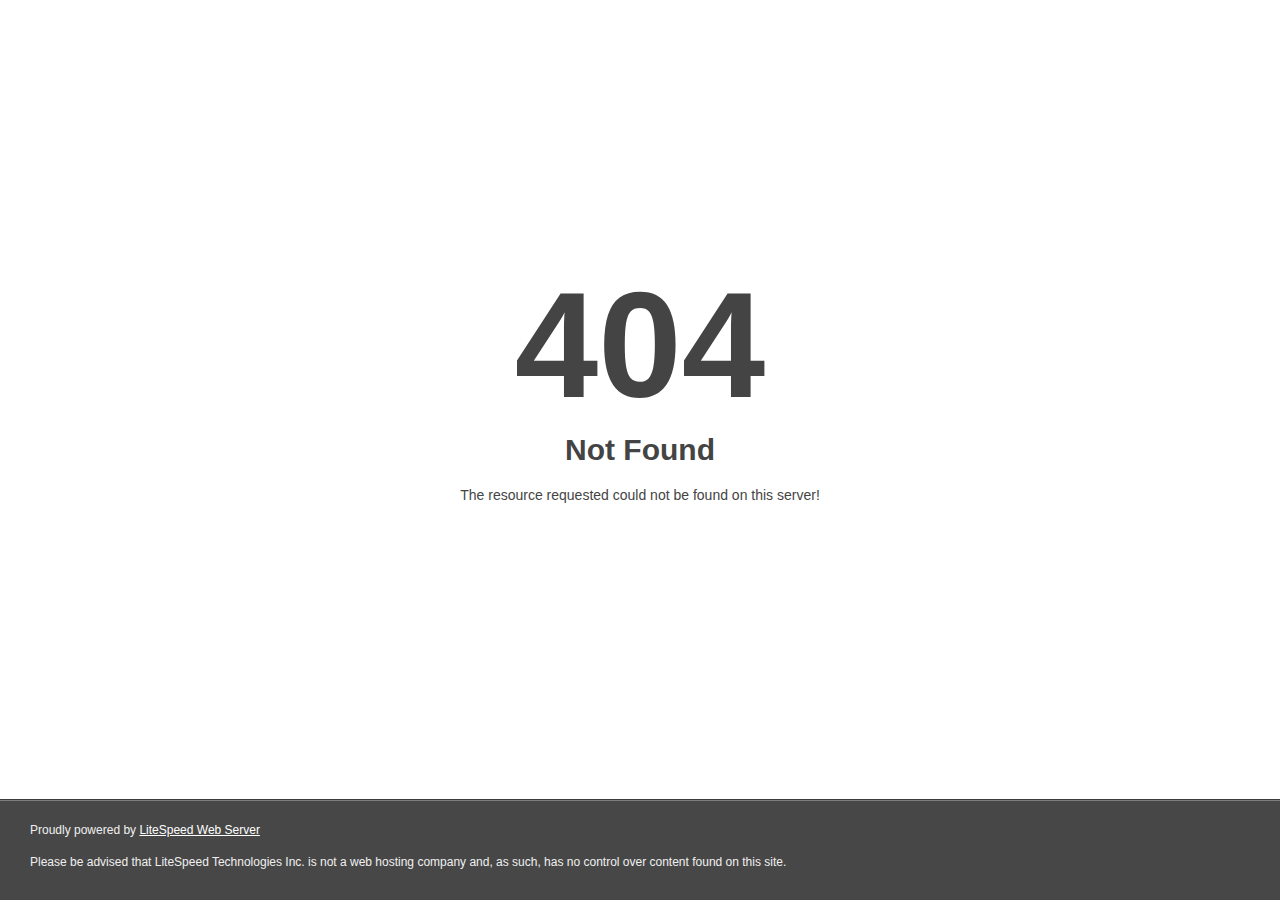
<file: contact3.html>
<!DOCTYPE html>
<html style="height:100%">

<!-- contact3.html31:39 -->
<head><title> 404 Not Found
</title></head>
<body style="color: #444; margin:0;font: normal 14px/20px Arial, Helvetica, sans-serif; height:100%; background-color: #fff;">
<div style="height:auto; min-height:100%; ">     <div style="text-align: center; width:800px; margin-left: -400px; position:absolute; top: 30%; left:50%;">
        <h1 style="margin:0; font-size:150px; line-height:150px; font-weight:bold;">404</h1>
<h2 style="margin-top:20px;font-size: 30px;">Not Found
</h2>
<p>The resource requested could not be found on this server!</p>
</div></div><div style="color:#f0f0f0; font-size:12px;margin:auto;padding:0px 30px 0px 30px;position:relative;clear:both;height:100px;margin-top:-101px;background-color:#474747;border-top: 1px solid rgba(0,0,0,0.15);box-shadow: 0 1px 0 rgba(255, 255, 255, 0.3) inset;">
<br>Proudly powered by  <a style="color:#fff;" href="http://www.litespeedtech.com/error-page">LiteSpeed Web Server</a><p>Please be advised that LiteSpeed Technologies Inc. is not a web hosting company and, as such, has no control over content found on this site.</p></div></body>
<!-- contact3.html31:39 -->
</html>
</file>
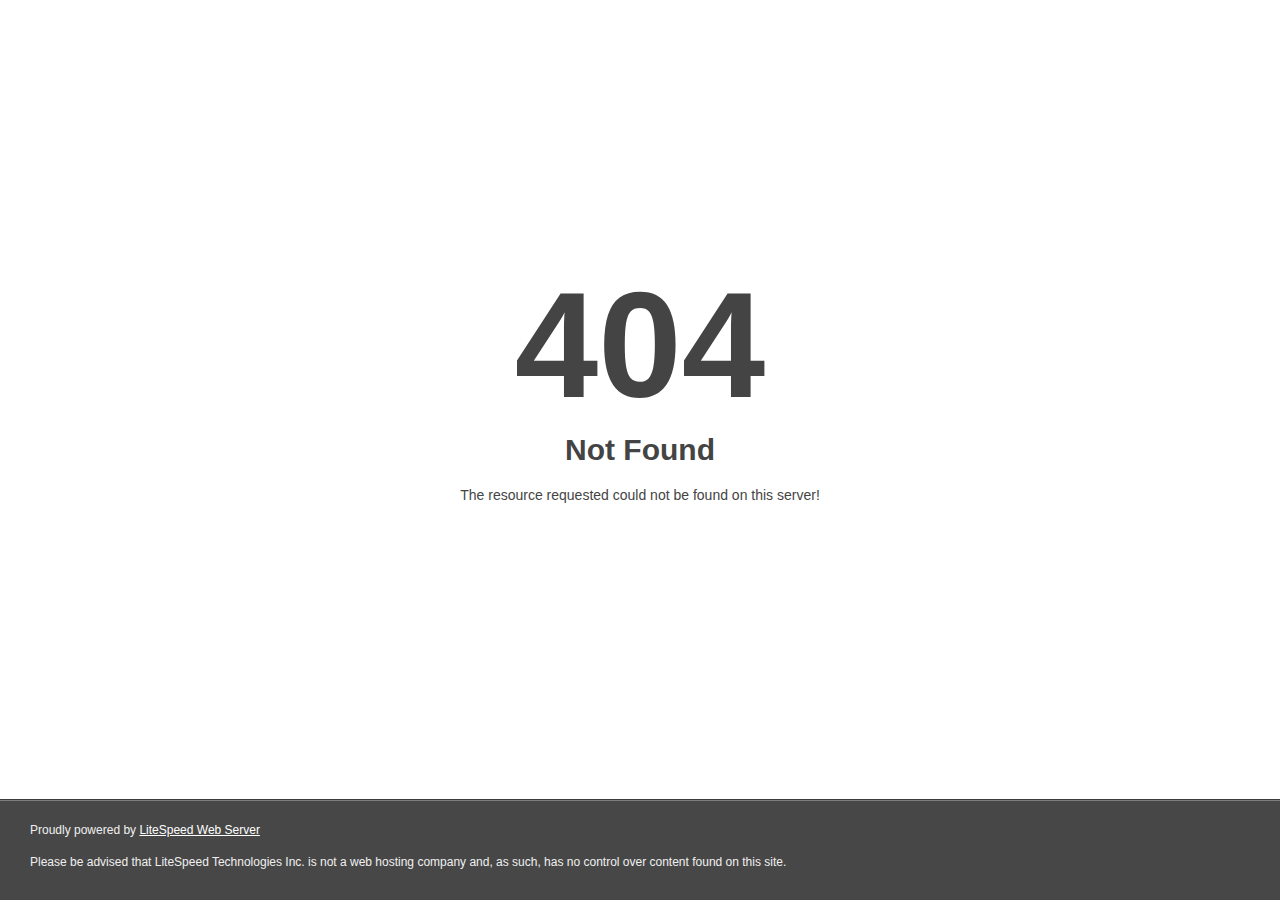
<file: contact4.html>
<!DOCTYPE html>
<html style="height:100%">

<!-- contact4.html31:39 -->
<head><title> 404 Not Found
</title></head>
<body style="color: #444; margin:0;font: normal 14px/20px Arial, Helvetica, sans-serif; height:100%; background-color: #fff;">
<div style="height:auto; min-height:100%; ">     <div style="text-align: center; width:800px; margin-left: -400px; position:absolute; top: 30%; left:50%;">
        <h1 style="margin:0; font-size:150px; line-height:150px; font-weight:bold;">404</h1>
<h2 style="margin-top:20px;font-size: 30px;">Not Found
</h2>
<p>The resource requested could not be found on this server!</p>
</div></div><div style="color:#f0f0f0; font-size:12px;margin:auto;padding:0px 30px 0px 30px;position:relative;clear:both;height:100px;margin-top:-101px;background-color:#474747;border-top: 1px solid rgba(0,0,0,0.15);box-shadow: 0 1px 0 rgba(255, 255, 255, 0.3) inset;">
<br>Proudly powered by  <a style="color:#fff;" href="http://www.litespeedtech.com/error-page">LiteSpeed Web Server</a><p>Please be advised that LiteSpeed Technologies Inc. is not a web hosting company and, as such, has no control over content found on this site.</p></div></body>
<!-- contact4.html31:39 -->
</html>
</file>
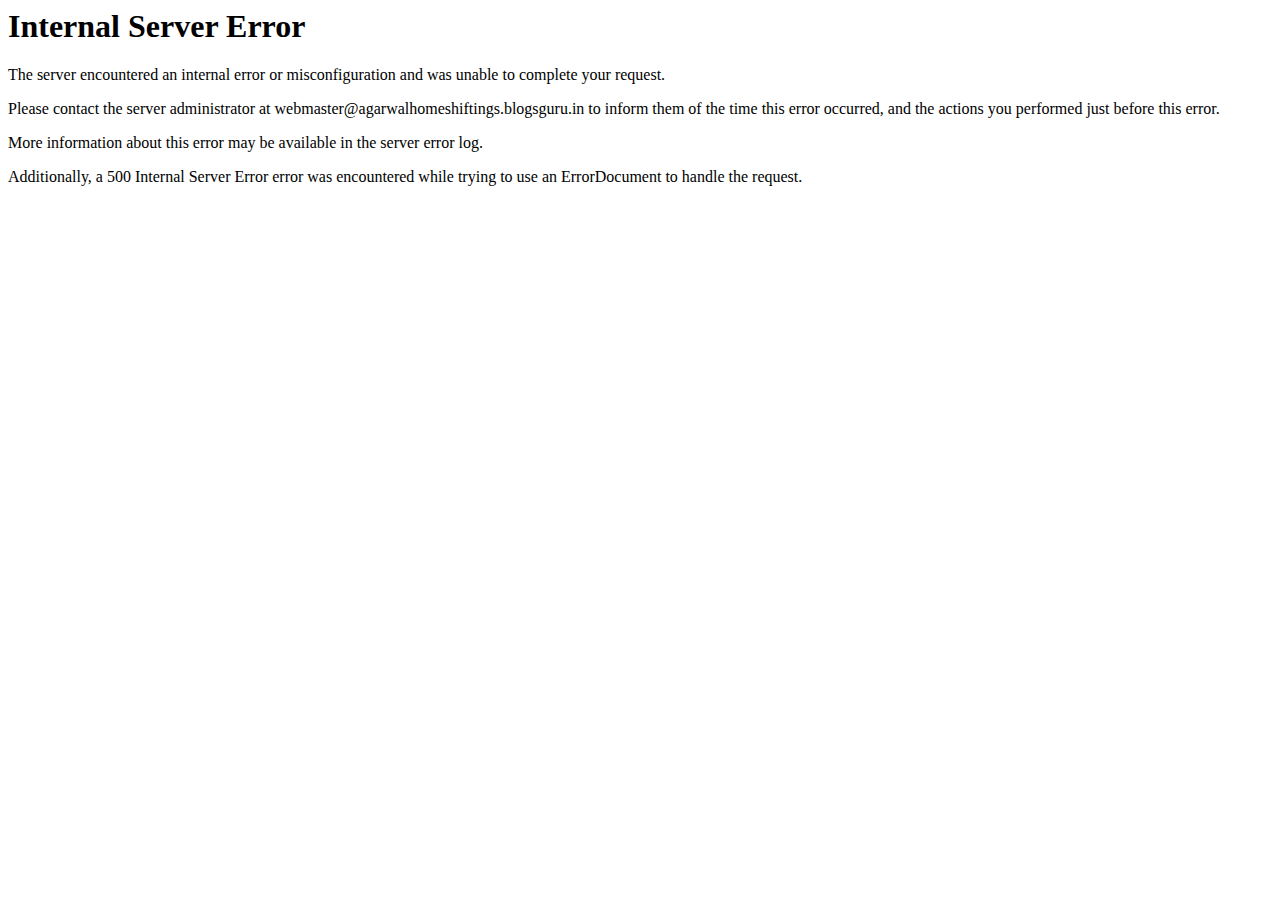
<file: engine1/jquery.html>
<!DOCTYPE HTML PUBLIC "-//IETF//DTD HTML 2.0//EN">
<html><head>
<title>500 Internal Server Error</title>
</head><body>
<h1>Internal Server Error</h1>
<p>The server encountered an internal error or
misconfiguration and was unable to complete
your request.</p>
<p>Please contact the server administrator at 
 webmaster@agarwalhomeshiftings.blogsguru.in to inform them of the time this error occurred,
 and the actions you performed just before this error.</p>
<p>More information about this error may be available
in the server error log.</p>
<p>Additionally, a 500 Internal Server Error
error was encountered while trying to use an ErrorDocument to handle the request.</p>
</body></html>
</file>
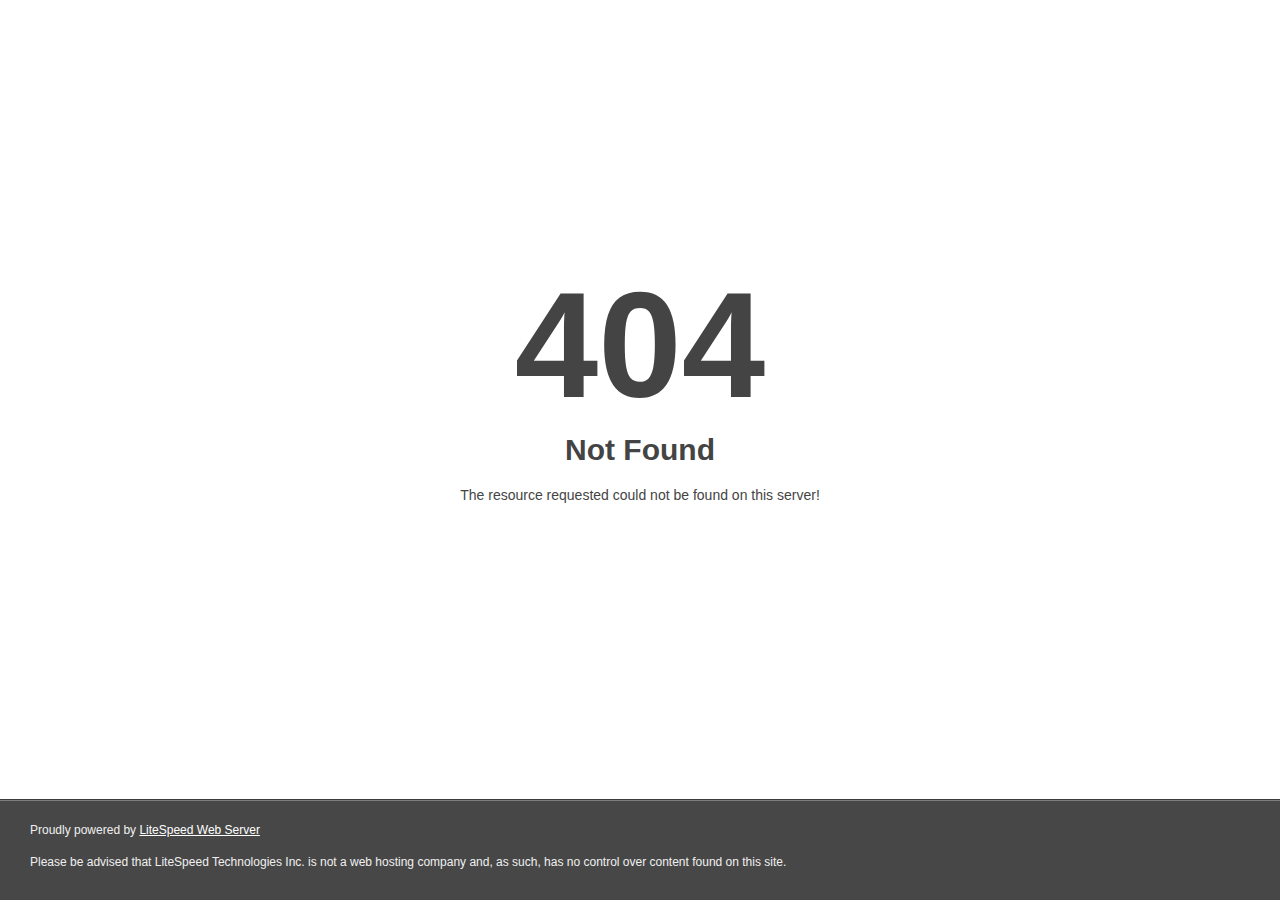
<file: engine1/playvideo.html>
<!DOCTYPE html>
<html style="height:100%">

<!-- Mirrored from www.agarwalhomeshiftings.com/engine1/playvideo.html by HTTrack Website Copier/3.x [XR&CO'2014], Thu, 03 May 2018 06:31:39 GMT -->
<head><title> 404 Not Found
</title></head>
<body style="color: #444; margin:0;font: normal 14px/20px Arial, Helvetica, sans-serif; height:100%; background-color: #fff;">
<div style="height:auto; min-height:100%; ">     <div style="text-align: center; width:800px; margin-left: -400px; position:absolute; top: 30%; left:50%;">
        <h1 style="margin:0; font-size:150px; line-height:150px; font-weight:bold;">404</h1>
<h2 style="margin-top:20px;font-size: 30px;">Not Found
</h2>
<p>The resource requested could not be found on this server!</p>
</div></div><div style="color:#f0f0f0; font-size:12px;margin:auto;padding:0px 30px 0px 30px;position:relative;clear:both;height:100px;margin-top:-101px;background-color:#474747;border-top: 1px solid rgba(0,0,0,0.15);box-shadow: 0 1px 0 rgba(255, 255, 255, 0.3) inset;">
<br>Proudly powered by  <a style="color:#fff;" href="http://www.litespeedtech.com/error-page">LiteSpeed Web Server</a><p>Please be advised that LiteSpeed Technologies Inc. is not a web hosting company and, as such, has no control over content found on this site.</p></div></body>
<!-- Mirrored from www.agarwalhomeshiftings.com/engine1/playvideo.html by HTTrack Website Copier/3.x [XR&CO'2014], Thu, 03 May 2018 06:31:39 GMT -->
</html>
</file>
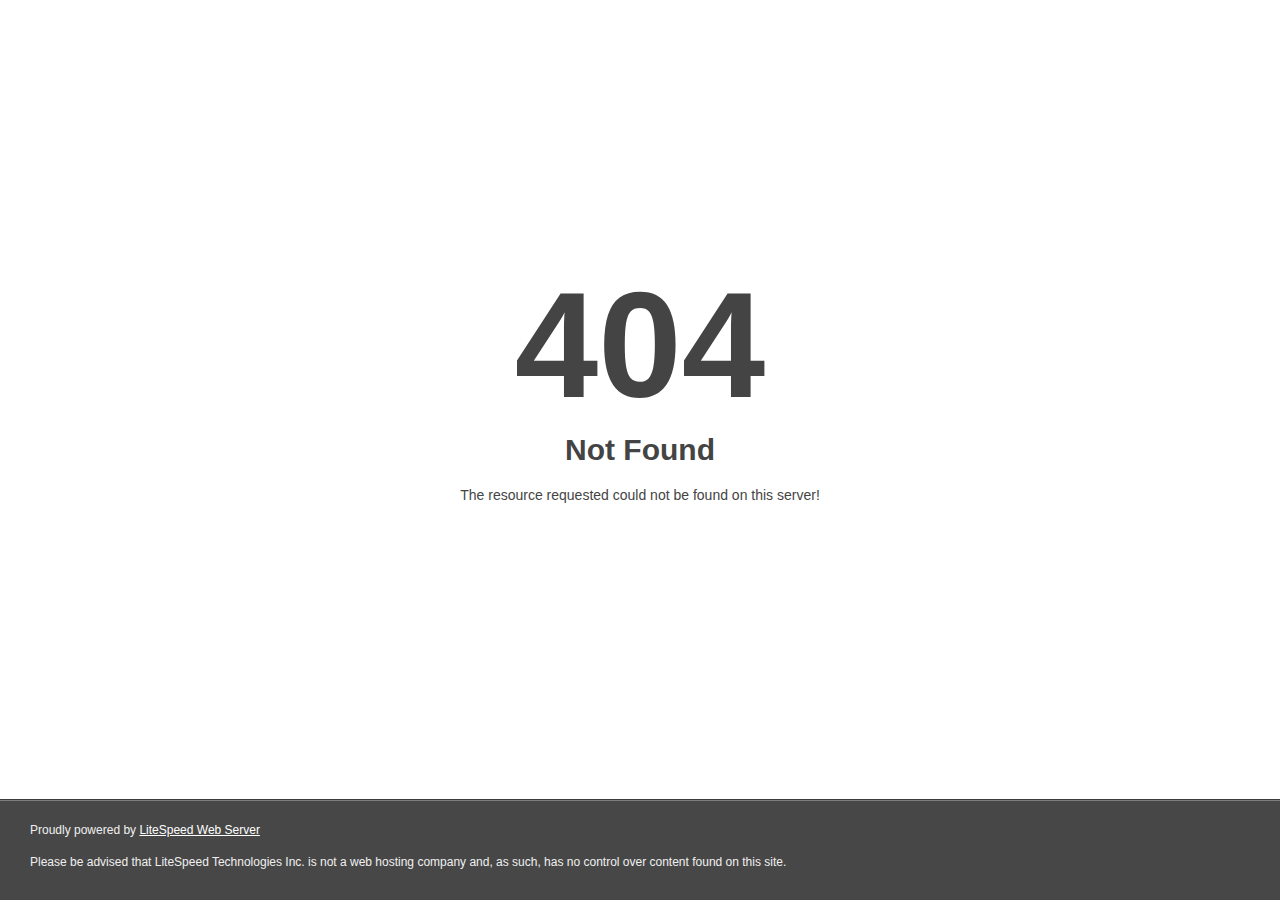
<file: images/menuhover.html>
<!DOCTYPE html>
<html style="height:100%">

<!-- Mirrored from www.agarwalhomeshiftings.com/images/menuhover.html by HTTrack Website Copier/3.x [XR&CO'2014], Thu, 03 May 2018 06:31:39 GMT -->
<head><title> 404 Not Found
</title></head>
<body style="color: #444; margin:0;font: normal 14px/20px Arial, Helvetica, sans-serif; height:100%; background-color: #fff;">
<div style="height:auto; min-height:100%; ">     <div style="text-align: center; width:800px; margin-left: -400px; position:absolute; top: 30%; left:50%;">
        <h1 style="margin:0; font-size:150px; line-height:150px; font-weight:bold;">404</h1>
<h2 style="margin-top:20px;font-size: 30px;">Not Found
</h2>
<p>The resource requested could not be found on this server!</p>
</div></div><div style="color:#f0f0f0; font-size:12px;margin:auto;padding:0px 30px 0px 30px;position:relative;clear:both;height:100px;margin-top:-101px;background-color:#474747;border-top: 1px solid rgba(0,0,0,0.15);box-shadow: 0 1px 0 rgba(255, 255, 255, 0.3) inset;">
<br>Proudly powered by  <a style="color:#fff;" href="http://www.litespeedtech.com/error-page">LiteSpeed Web Server</a><p>Please be advised that LiteSpeed Technologies Inc. is not a web hosting company and, as such, has no control over content found on this site.</p></div></body>
<!-- Mirrored from www.agarwalhomeshiftings.com/images/menuhover.html by HTTrack Website Copier/3.x [XR&CO'2014], Thu, 03 May 2018 06:31:39 GMT -->
</html>
</file>
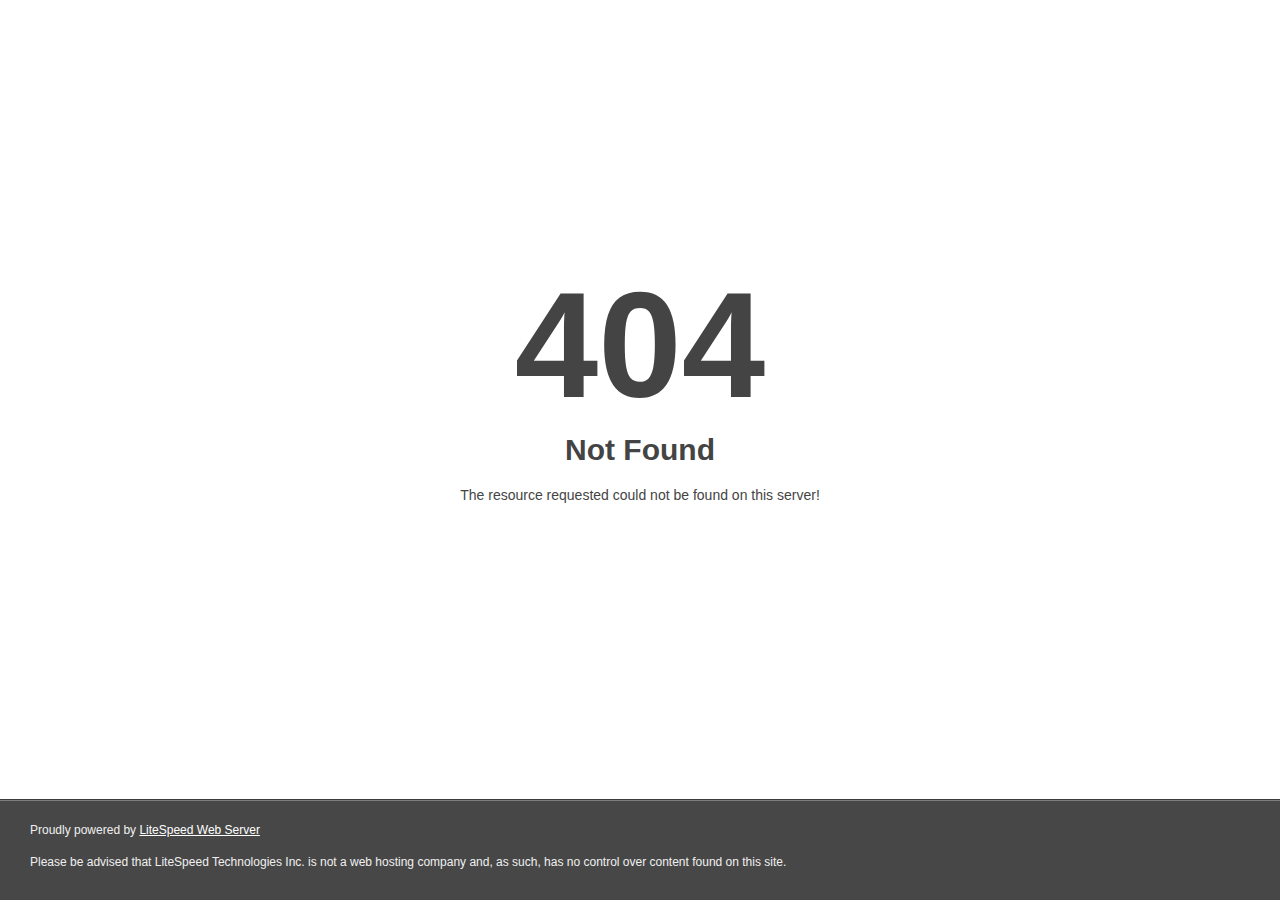
<file: Script/AC_RunActiveContent.html>
<!DOCTYPE html>
<html style="height:100%">

<!-- Mirrored from www.agarwalhomeshiftings.com/Script/AC_RunActiveContent.html by HTTrack Website Copier/3.x [XR&CO'2014], Thu, 03 May 2018 06:31:39 GMT -->
<head><title> 404 Not Found
</title></head>
<body style="color: #444; margin:0;font: normal 14px/20px Arial, Helvetica, sans-serif; height:100%; background-color: #fff;">
<div style="height:auto; min-height:100%; ">     <div style="text-align: center; width:800px; margin-left: -400px; position:absolute; top: 30%; left:50%;">
        <h1 style="margin:0; font-size:150px; line-height:150px; font-weight:bold;">404</h1>
<h2 style="margin-top:20px;font-size: 30px;">Not Found
</h2>
<p>The resource requested could not be found on this server!</p>
</div></div><div style="color:#f0f0f0; font-size:12px;margin:auto;padding:0px 30px 0px 30px;position:relative;clear:both;height:100px;margin-top:-101px;background-color:#474747;border-top: 1px solid rgba(0,0,0,0.15);box-shadow: 0 1px 0 rgba(255, 255, 255, 0.3) inset;">
<br>Proudly powered by  <a style="color:#fff;" href="http://www.litespeedtech.com/error-page">LiteSpeed Web Server</a><p>Please be advised that LiteSpeed Technologies Inc. is not a web hosting company and, as such, has no control over content found on this site.</p></div></body>
<!-- Mirrored from www.agarwalhomeshiftings.com/Script/AC_RunActiveContent.html by HTTrack Website Copier/3.x [XR&CO'2014], Thu, 03 May 2018 06:31:39 GMT -->
</html>
</file>
